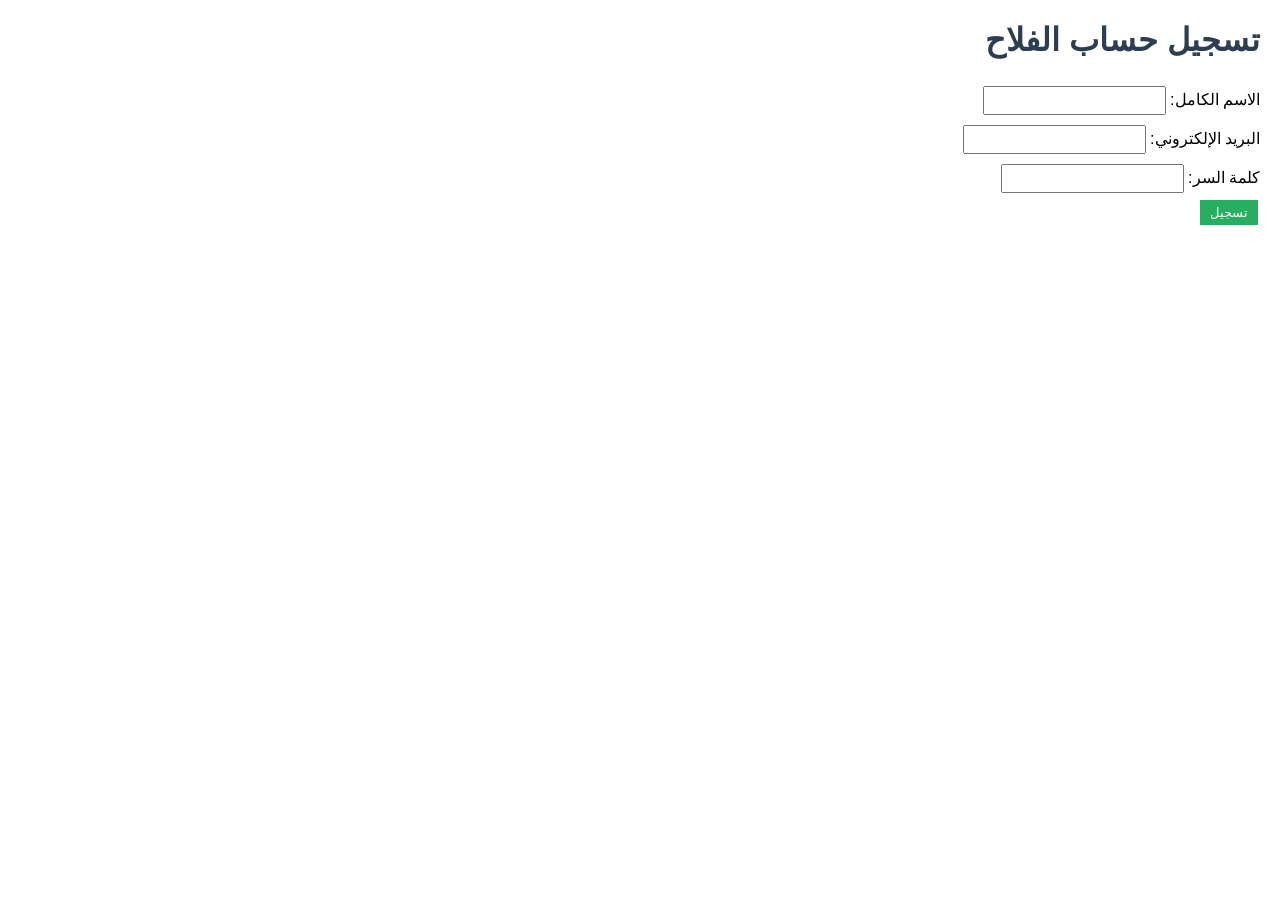
<file: index.html>
<!DOCTYPE html>
<html lang="ar">
<head>
    <meta charset="UTF-8">
    <title>تسجيل الفلاح - ARDI EL FILAHIA</title>
    <link rel="stylesheet" href="css/style.css">
</head>
<body>
    <div class="container">
        <h1>تسجيل حساب الفلاح</h1>
        <form id="farmerForm">
            <label>الاسم الكامل:</label>
            <input type="text" id="name" required><br>
            <label>البريد الإلكتروني:</label>
            <input type="email" id="email" required><br>
            <label>كلمة السر:</label>
            <input type="password" id="password" required><br>
            <button type="submit">تسجيل</button>
        </form>
    </div>
    <script src="js/script.js"></script>
</body>
</html>
</file>
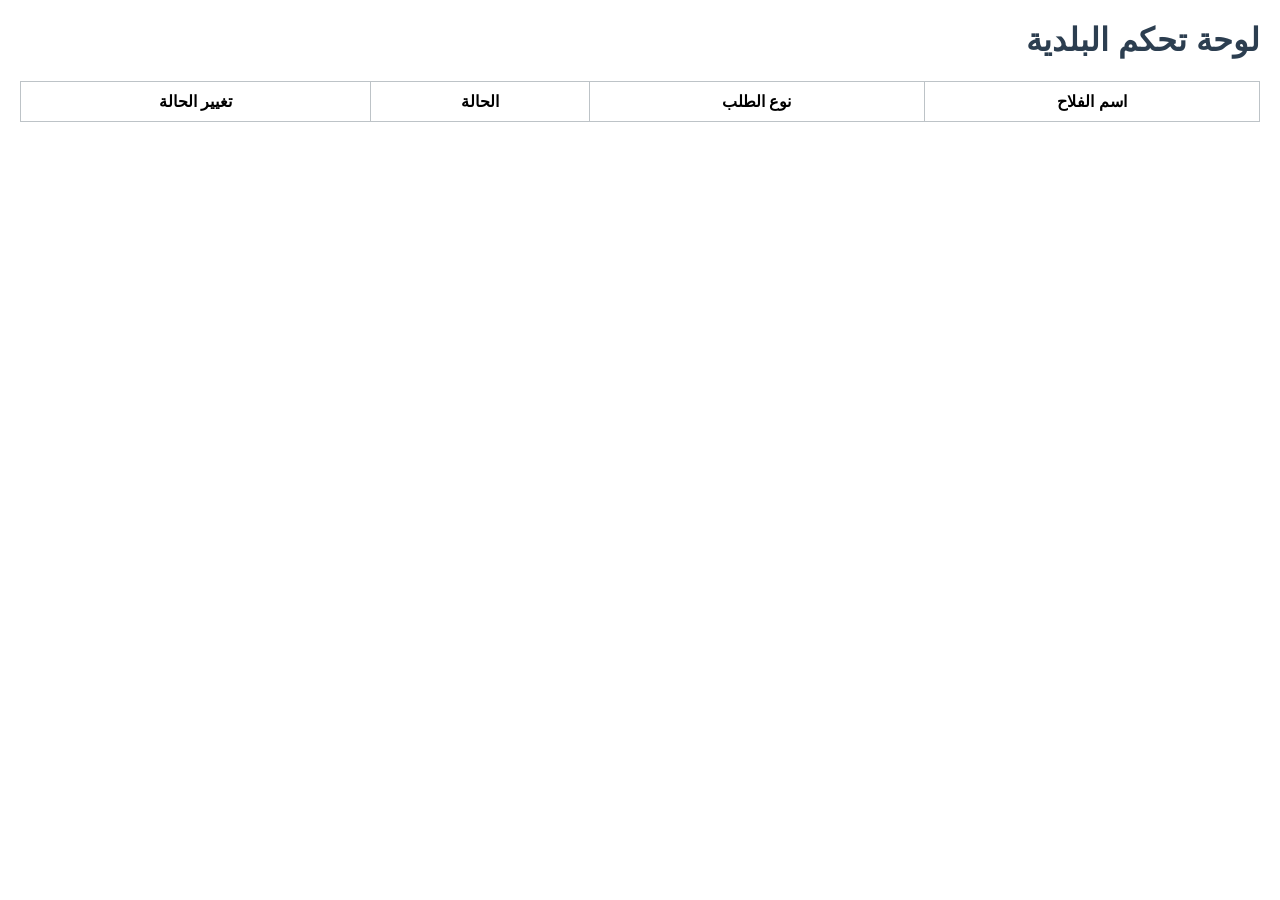
<file: dashboard.html>
<!DOCTYPE html>
<html lang="ar">
<head>
    <meta charset="UTF-8">
    <title>لوحة البلدية - ARDI EL FILAHIA</title>
    <link rel="stylesheet" href="css/style.css">
</head>
<body>
    <h1>لوحة تحكم البلدية</h1>
    <table id="requestsTable">
        <thead>
            <tr>
                <th>اسم الفلاح</th>
                <th>نوع الطلب</th>
                <th>الحالة</th>
                <th>تغيير الحالة</th>
            </tr>
        </thead>
        <tbody>
            <!-- سيتم تعبئة البيانات من JS -->
        </tbody>
    </table>
    <script src="js/script.js"></script>
</body>
</html>
</file>
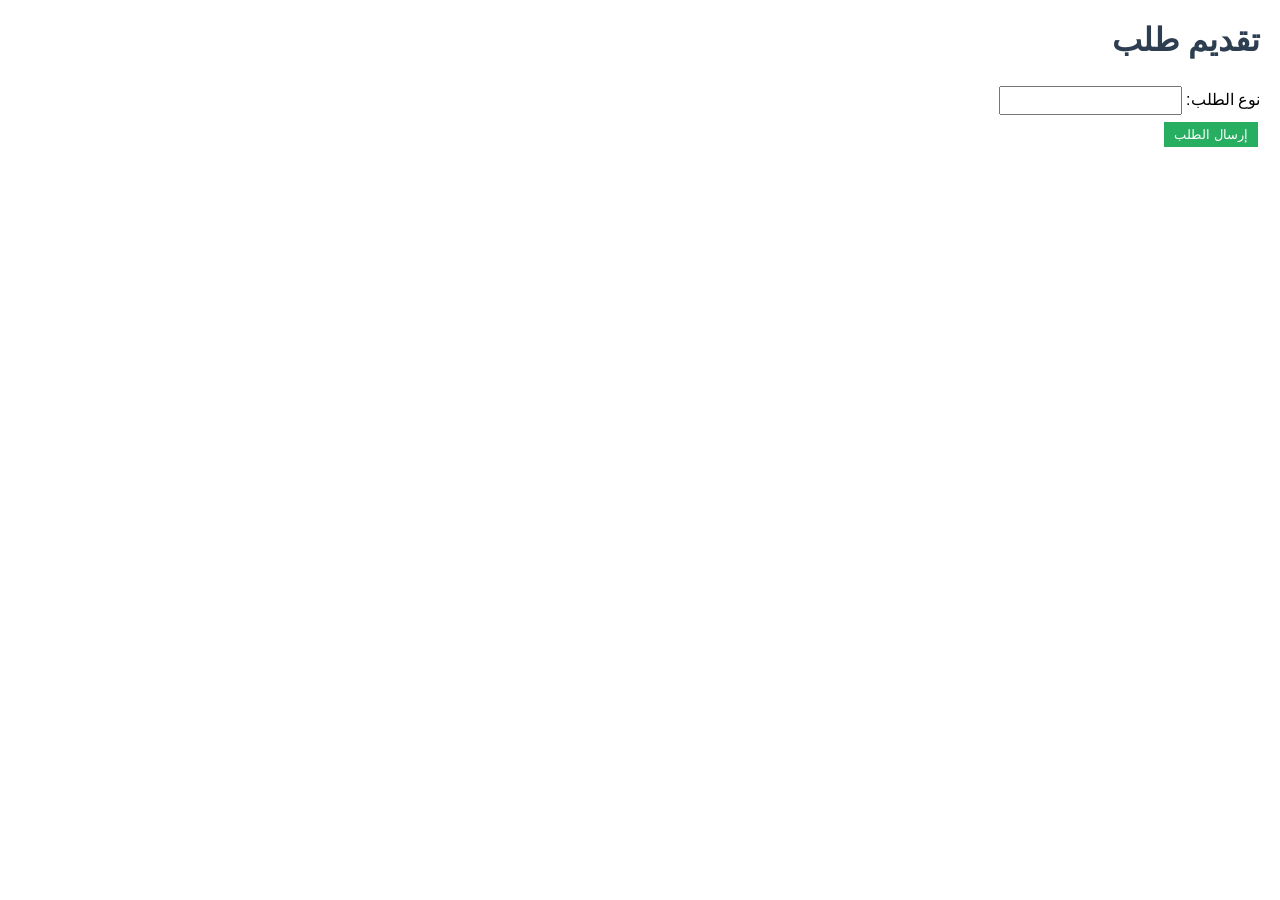
<file: requests.html>
<!DOCTYPE html>
<html lang="ar">
<head>
    <meta charset="UTF-8">
    <title>تقديم الطلب - ARDI EL FILAHIA</title>
    <link rel="stylesheet" href="css/style.css">
</head>
<body>
    <h1>تقديم طلب</h1>
    <form id="requestForm">
        <label>نوع الطلب:</label>
        <input type="text" id="requestType" required><br>
        <button type="submit">إرسال الطلب</button>
    </form>
    <script src="js/script.js"></script>
</body>
</html>
</file>
<file: css/style.css>
body {
    font-family: Arial, sans-serif;
    direction: rtl;
    text-align: right;
    margin: 20px;
}

h1 {
    color: #2c3e50;
}

form input {
    margin: 5px 0;
    padding: 5px;
}

form button {
    padding: 5px 10px;
    background-color: #27ae60;
    color: white;
    border: none;
    cursor: pointer;
}

form button:hover {
    background-color: #2ecc71;
}

table {
    width: 100%;
    border-collapse: collapse;
    margin-top: 20px;
}

table, th, td {
    border: 1px solid #bdc3c7;
}

th, td {
    padding: 10px;
    text-align: center;
}

button {
    margin: 2px;
    padding: 5px 10px;
    cursor: pointer;
}
</file>
